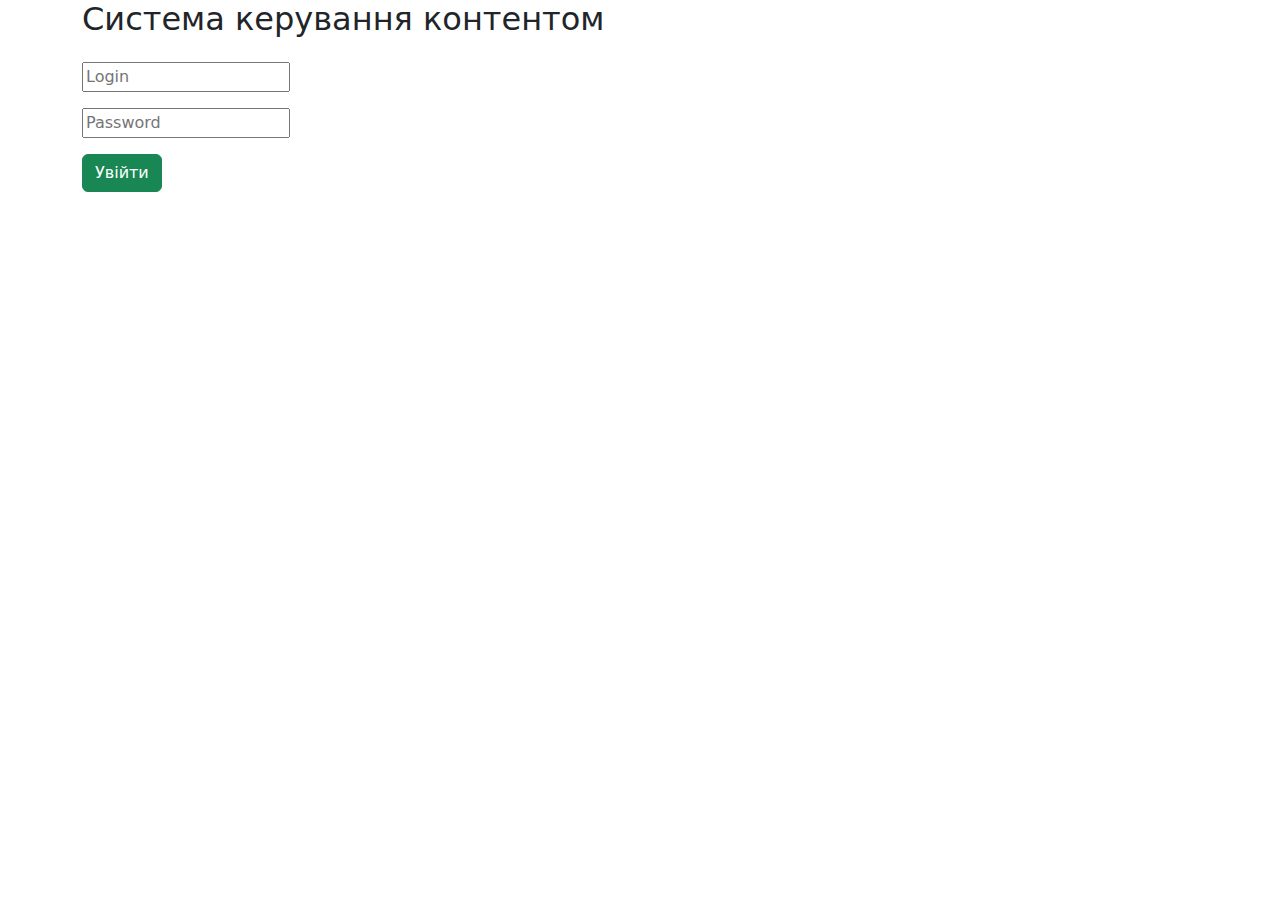
<file: php/csr/index.html>
<html>
    <head>
        <title>Content Management System</title>
        <meta charset="utf-8"/>
        <link href="https://cdn.jsdelivr.net/npm/bootstrap@5.3.3/dist/css/bootstrap.min.css" rel="stylesheet" integrity="sha384-QWTKZyjpPEjISv5WaRU9OFeRpok6YctnYmDr5pNlyT2bRjXh0JMhjY6hW+ALEwIH" crossorigin="anonymous">
        <link href="../assets/style.css" rel="stylesheet"/>
    </head>
    <body>
        <div class="container">
            <h2>Система керування контентом</h2>
            <nav id="navMenu" class="navbar-nav flex-row">
                <li class="nav-item"><a class="nav-item" id="categoriesButton" href="#">Категорії</a></li>
                <li class="nav-item"><a class="nav-item" id="commandsButton" href="#">Команди</a></li>
                <li class="nav-item"><a class="nav-item" id="examplesButton" href="#">Приклади</a></li>
                <li class="nav-item"><a class="nav-item" id="logoutButton" href="#">Вийти</a></li>
            </nav>
            <div class="row" id="loginRow">
                <div class="col-md-4 mt-3">
                    <form id="loginForm">
                        <p>
                            <input class="form-input" name="login" type="text" placeholder="Login" required/>
                        </p>
                        <p>
                            <input class="form-input" name="password" type="password" placeholder="Password" required/>
                        </p>
                        <p>
                            <button class="btn btn-success" type="submit">Увійти</button>
                        </p>
                    </form>
                </div> 
           
        </div>
            <div class="row" id="categoryRow">
                <div class="col-md-8 mt-3">
                    <table class="table" id="categoriesTable">
                        <thead>
                            <tr>
                                <th>ID</th>
                                <th>Назва категорії</th>
                                <th>Опис</th>
                                <th>Дії</th>
                            </tr>
                        </thead>
                        <tbody></tbody>
                    </table>
                </div>

                <form class="col-md-4 mt-3" id="categoryForm">
                    <p>
                        <input class="form-input" name="name" value='' type="text" placeholder="Назва категорії" required/>
                    </p>
                    <p>
                        <input class="form-input" name="description" value="" type="text" placeholder="Опис категорії" required/>
                    </p>
                    <input type="hidden" value="" name="itemid"/>
                    <p>
                        <button class="btn btn-success" type="submit">Додати категорію</button>
                    </p>
                </form>
            </div>

            <div class="row" id="commandRow">
                <div class="col-md-8 mt-3">
                    <table class="table" id="commandsTable">
                        <thead>
                            <tr>
                                <th>ID</th>
                                <th>Назва команди</th>
                                <th>Опис</th>
                                <th>Категорія</th>
                                <th>Дії</th>
                            </tr>
                        </thead>
                        <tbody></tbody>
                    </table>
                </div>

                <form class="col-md-4 mt-3" id="commandForm">
                    <p>
                        <input class="form-input" name="command_name" value="" type="text" placeholder="Назва команди" required/>
                    </p>

                    <p>
                        <input class="form-input" name="description" value="" type="text" placeholder="Опис категорії" required/>
                    </p>
                
                    <p>
                        Виберіть категорію: <select name="category_id" id="categoriesSelect" required>
                        </select>
                    </p>
                    <input type="hidden" value="" name="itemid"/>
                    <p>
                        <button class="btn btn-success" type="submit">Додати команду</button>
                    </p>
                </form>
            </div>

            <div class="row" id="exampleRow">
                <div class="col-md-8 mt-3">
                    <table class="table" id="examplesTable">
                        <thead>
                            <tr>
                                <th>ID</th>
                                <th>ID команди</th>
                                <th>Приклад коду</th>
                                <th>Опис</th>
                                <th>Дії</th>
                            </tr>
                        </thead>
                        <tbody></tbody>
                    </table>
                </div>

                <form class="col-md-4 mt-3" id="exampleForm">
                    <p>
                        Виберіть команду: 
                        <select name="command_id" id="examplesSelect" required>
                            <option value="" disabled selected>Оберіть команду</option>
                        </select>
                    </p>
                    
                    <p>
                        <input class="form-input" name="example_code" value="" type="text" placeholder="Приклад коду" required/>
                    </p>
                    <p>
                        <input class="form-input" name="description" value="" type="text" placeholder="Опис прикладу" required/>
                    </p>
                    <input type="hidden" value="" name="itemid"/>
                    <p>
                        <button class="btn btn-success" type="submit">Додати приклад</button>
                    </p>
                </form>
            </div>
        </body>
    <script src="https://cdn.jsdelivr.net/npm/bootstrap@5.3.3/dist/js/bootstrap.bundle.min.js" integrity="sha384-YvpcrYf0tY3lHB60NNkmXc5s9fDVZLESaAA55NDzOxhy9GkcIdslK1eN7N6jIeHz" crossorigin="anonymous"></script>
<script src="../assets/main.js"></script>
    </html>
</file>
<file: php/assets/style.css>
.nav-item, td a{
    margin-right:15px;
}
#categoryRow,#commandRow,#exampleRow,#navMenu{
    display:none;
}
</file>
